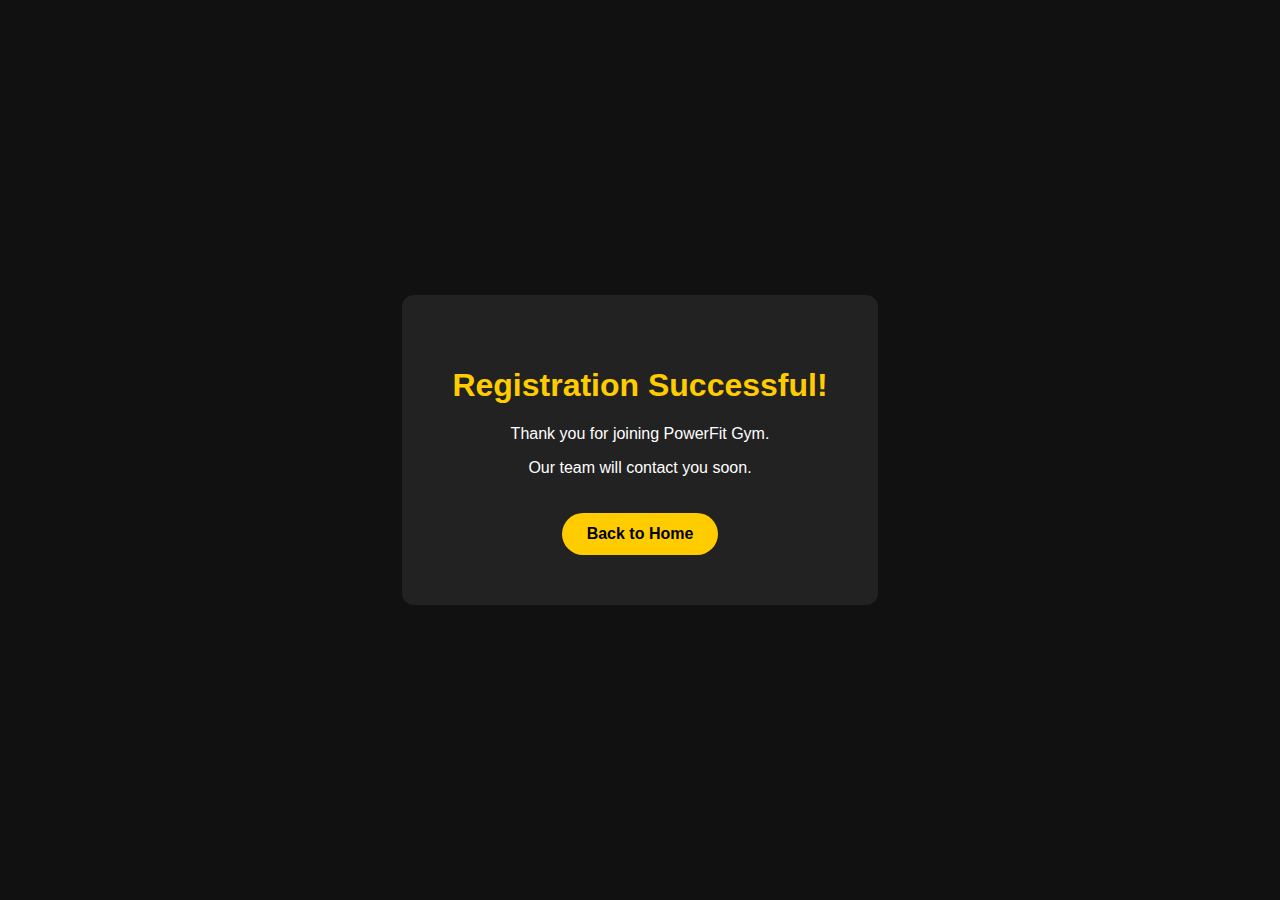
<file: success.html>
<!DOCTYPE html>
<html lang="en">
<head>
<meta charset="UTF-8">
<title>Registration Successful</title>
<meta name="viewport" content="width=device-width, initial-scale=1.0">

<style>
body{
    margin:0;
    font-family:Arial;
    background:#111;
    color:#fff;
    display:flex;
    justify-content:center;
    align-items:center;
    height:100vh;
    text-align:center;
}

.success-box{
    background:#222;
    padding:50px;
    border-radius:12px;
}

.success-box h1{
    color:#ffcc00;
}

a{
    display:inline-block;
    margin-top:20px;
    padding:12px 25px;
    background:#ffcc00;
    color:#000;
    text-decoration:none;
    border-radius:25px;
    font-weight:bold;
}
</style>
</head>

<body>

<div class="success-box">
<h1> Registration Successful!</h1>
<p>Thank you for joining PowerFit Gym.</p>
<p>Our team will contact you soon.</p>

<a href="index.html">Back to Home</a>
</div>

</body>
</html>
</file>
